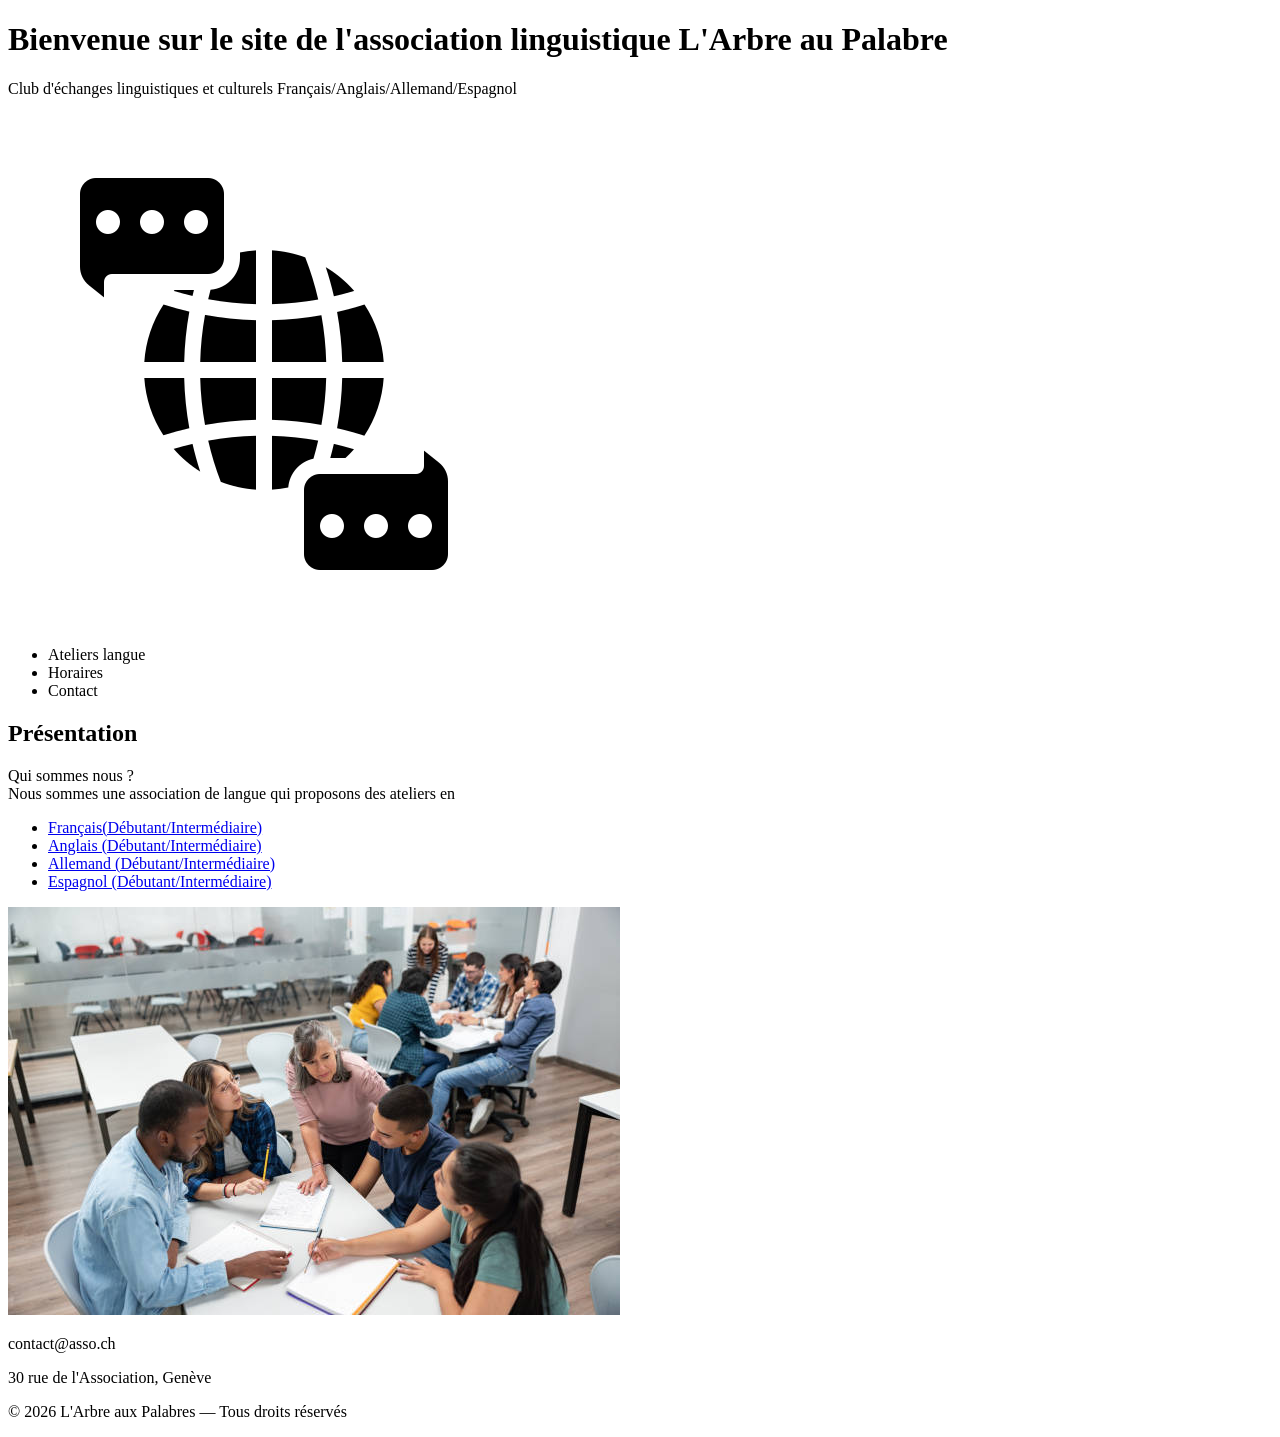
<file: 23-fondamentaux-du-developpement-web/projet-1-page-web-accessible/index.html>
<!DOCTYPE html>
<html lang="fr">
    <head>
        <title>Association de langue</title>
        <meta charset="UTF-8">
        <meta name="viewport" content="width=device-width, initial-scale=1.0">
    </head>

    <body>
        <header>
            <h1 class="titrePage">Bienvenue sur le site de l'association linguistique L'Arbre au Palabre</h1>
            <p class="slogan">Club d'échanges linguistiques et culturels Français/Anglais/Allemand/Espagnol</p>
            <img src="images/logoClub.png" alt="Logo de l'association l'Arbre au Palabre" class="ImgLogoClub"> 
        </header>

        <nav>
            <ul> 
                <li>Ateliers langue</li>
                <li>Horaires</li>
                <li>Contact</li>
            </ul>            
        </nav>

        <main>
            <h2>Présentation</h2>
            <p>
                Qui sommes nous ? <br>
                Nous sommes une association de langue qui proposons des ateliers en
            </p>
            <ul>
                    <li><a href="#francais">Français(Débutant/Intermédiaire) </a></li>
                    <li><a href="#anglais">Anglais (Débutant/Intermédiaire) </a></li>
                    <li><a href="#allemand">Allemand (Débutant/Intermédiaire) </a></li>
                    <li><a href="#espagnol">Espagnol (Débutant/Intermédiaire) </a></li>
                </ul>
            <img src="images/salleDeClasseRemplie.jpg" alt="Salle de classe de l'association l'Arbre au Palabre" class="ImgSalleClasse"> 
        </main>

        <footer>
            <div class="divFooter">
                <p>contact@asso.ch</p>
                <p>30 rue de l'Association, Genève</p>
                <p>© 2026 L'Arbre aux Palabres — Tous droits réservés</p>
            </div>
        </footer>
    </body>
</html>
</file>
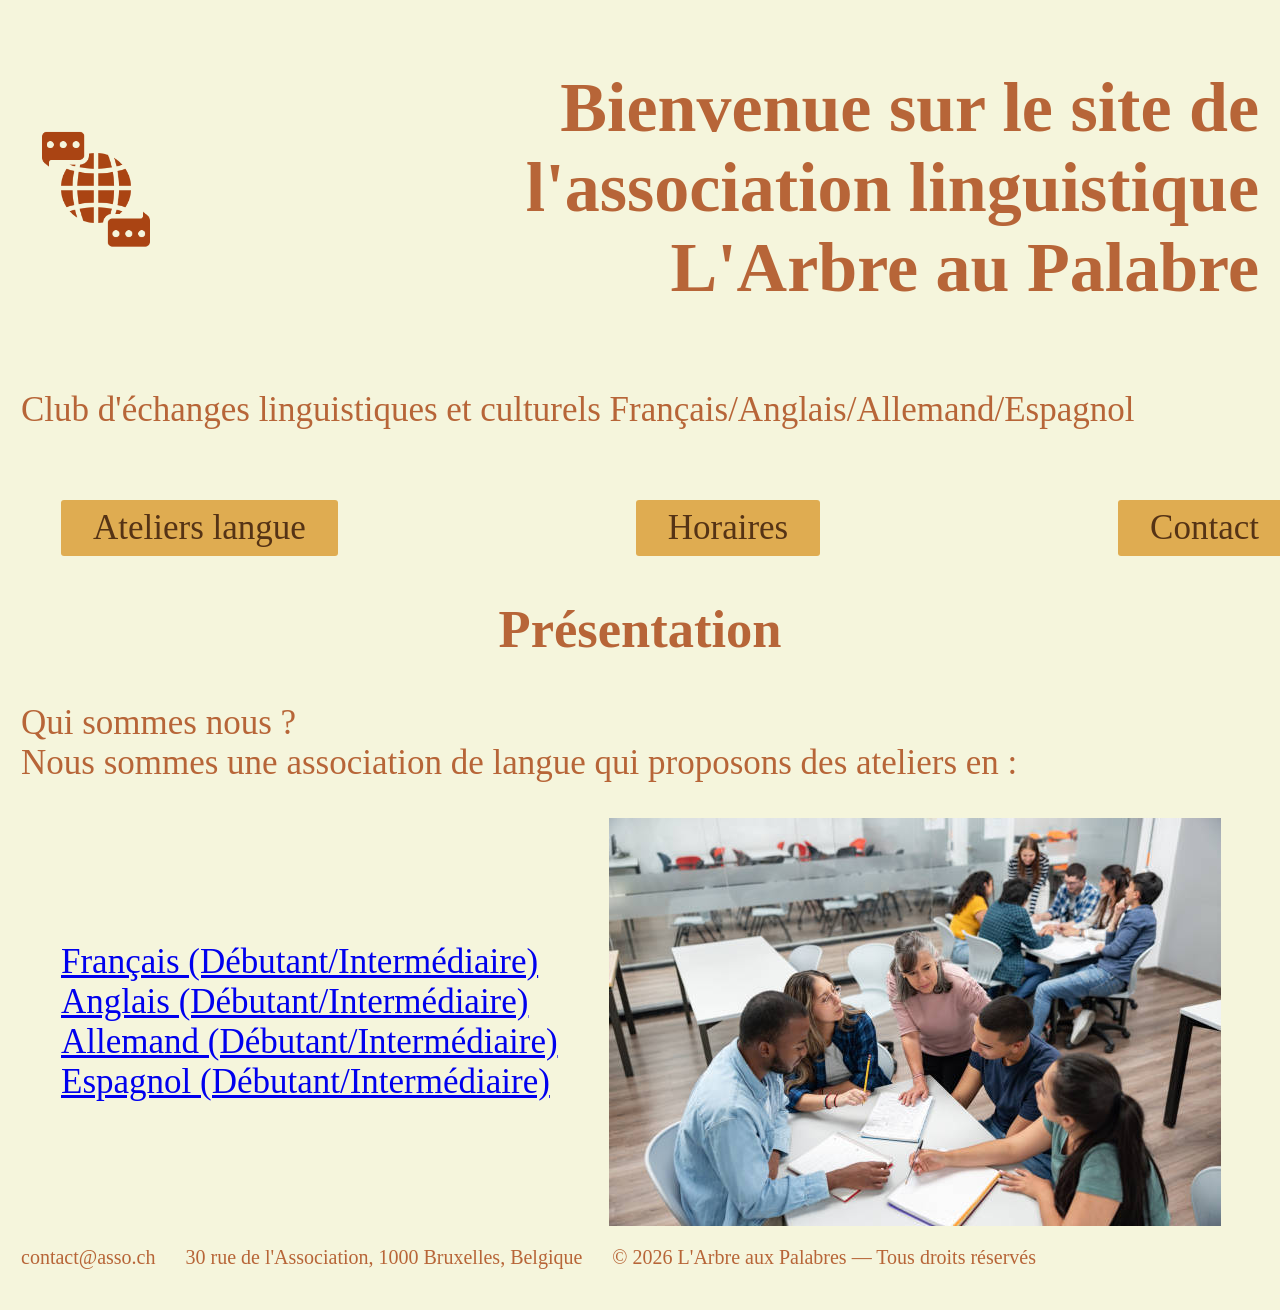
<file: 23-fondamentaux-du-developpement-web/projet-2-mise-en-page-responsive-css/index.html>
<!DOCTYPE html>
<html lang="fr">
    <head>
        <title>Association de langue</title>
        <meta charset="UTF-8">
        <meta name="viewport" content="width=device-width, initial-scale=1.0">
        <link rel="stylesheet" href="style.css">
    </head>

    <body>
        <header>    
            <div class="conteneurHeaderTop">
                <img src="images/logoClub.png" alt="Logo de l'association l'Arbre au Palabre" class="ImgLogoClub">
                <h1 class="titrePage">Bienvenue sur le site de l'association linguistique L'Arbre au Palabre</h1>
            </div>
            <div class="conteneurHeaderBottom">
                <p class="slogan">Club d'échanges linguistiques et culturels Français/Anglais/Allemand/Espagnol</p>
            </div>
        </header>

        <nav>
            <ul class="listeAutresPages"> 
                <li><a class="boutonAutrePage" href="ateliersLangue.html">Ateliers langue</a></li>
                <li><a class="boutonAutrePage" href="horaires.html">Horaires</a></li>
                <li><a class="boutonAutrePage" href="contact.html">Contact</a></li>
            </ul>
        </nav>

        <main>
            <h2 class="h2IndexMain">Présentation</h2>
            <p>
                Qui sommes nous ? <br>
                Nous sommes une association de langue qui proposons des ateliers en :
            </p>
            <div class="conteneurMain">
            <ul>
                    <li><a href="#francais">Français (Débutant/Intermédiaire) </a></li>
                    <li><a href="#anglais">Anglais (Débutant/Intermédiaire) </a></li>
                    <li><a href="#allemand">Allemand (Débutant/Intermédiaire) </a></li>
                    <li><a href="#espagnol">Espagnol (Débutant/Intermédiaire) </a></li>
                </ul>
            <img src="images/salleDeClasseRemplie.jpg" alt="Salle de classe de l'association l'Arbre au Palabre" class="ImgSalleClasse"> 
            </div>
        </main>

        <footer>
            <div class="conteneurFooter">
                <p>contact@asso.ch</p>
                <p>30 rue de l'Association, 1000 Bruxelles, Belgique</p>
                <p>© 2026 L'Arbre aux Palabres — Tous droits réservés</p>
            </div>
        </footer>
    </body>
</html>
</file>
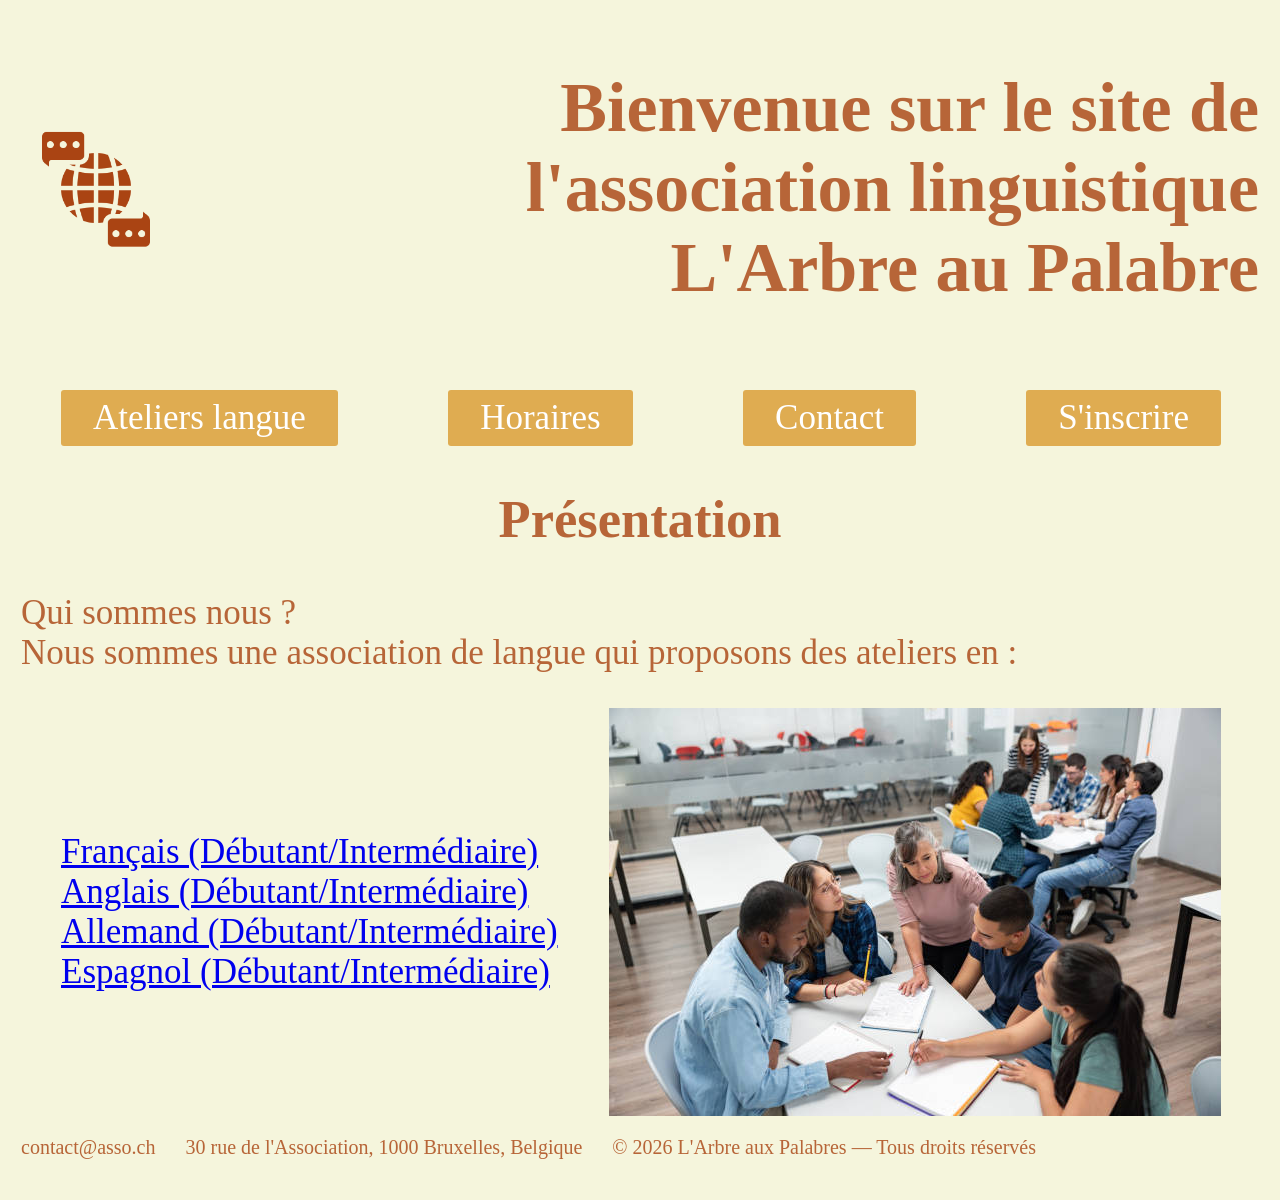
<file: 23-fondamentaux-du-developpement-web/projet-3-interactivite-javascript-dom/index.html>
<!DOCTYPE html>
<html lang="fr">
    <head>
        <title>Association de langue</title>
        <meta charset="UTF-8">
        <meta name="viewport" content="width=device-width, initial-scale=1.0">
        <link rel="stylesheet" href="style.css">
    </head>

    <body>
        <header>    
            <div class="conteneurHeaderTop">
                <img src="images/logoClub.png" alt="Logo de l'association l'Arbre au Palabre" class="ImgLogoClub">
                <h1 class="titrePage">Bienvenue sur le site de l'association linguistique L'Arbre au Palabre</h1>
            </div>
            <div class="conteneurHeaderBottom">
            </div>
        </header>

        <nav>
            <ul class="listeAutresPages"> 
                <li><a class="boutonAutrePage" href="ateliersLangue.html">Ateliers langue</a></li>
                <li><a class="boutonAutrePage" href="horaires.html">Horaires</a></li>
                <li><a class="boutonAutrePage" href="contact.html">Contact</a></li>
                <li><a class="boutonAutrePage" href="inscription.html">S'inscrire</a></li>
            </ul>
        </nav>

        <main>
            <h2 class="h2IndexMain">Présentation</h2>
            <p>
                Qui sommes nous ? <br>
                Nous sommes une association de langue qui proposons des ateliers en :
            </p>
            <div class="conteneurMain">
            <ul>
                    <li><a href="#francais">Français (Débutant/Intermédiaire) </a></li>
                    <li><a href="#anglais">Anglais (Débutant/Intermédiaire) </a></li>
                    <li><a href="#allemand">Allemand (Débutant/Intermédiaire) </a></li>
                    <li><a href="#espagnol">Espagnol (Débutant/Intermédiaire) </a></li>
                </ul>
            <img src="images/salleDeClasseRemplie.jpg" alt="Salle de classe de l'association l'Arbre au Palabre" class="ImgSalleClasse"> 
            </div>
        </main>

        <footer>
            <div class="conteneurFooter">
                <p>contact@asso.ch</p>
                <p>30 rue de l'Association, 1000 Bruxelles, Belgique</p>
                <p>© 2026 L'Arbre aux Palabres — Tous droits réservés</p>
            </div>
        </footer>
    </body>
</html>
</file>
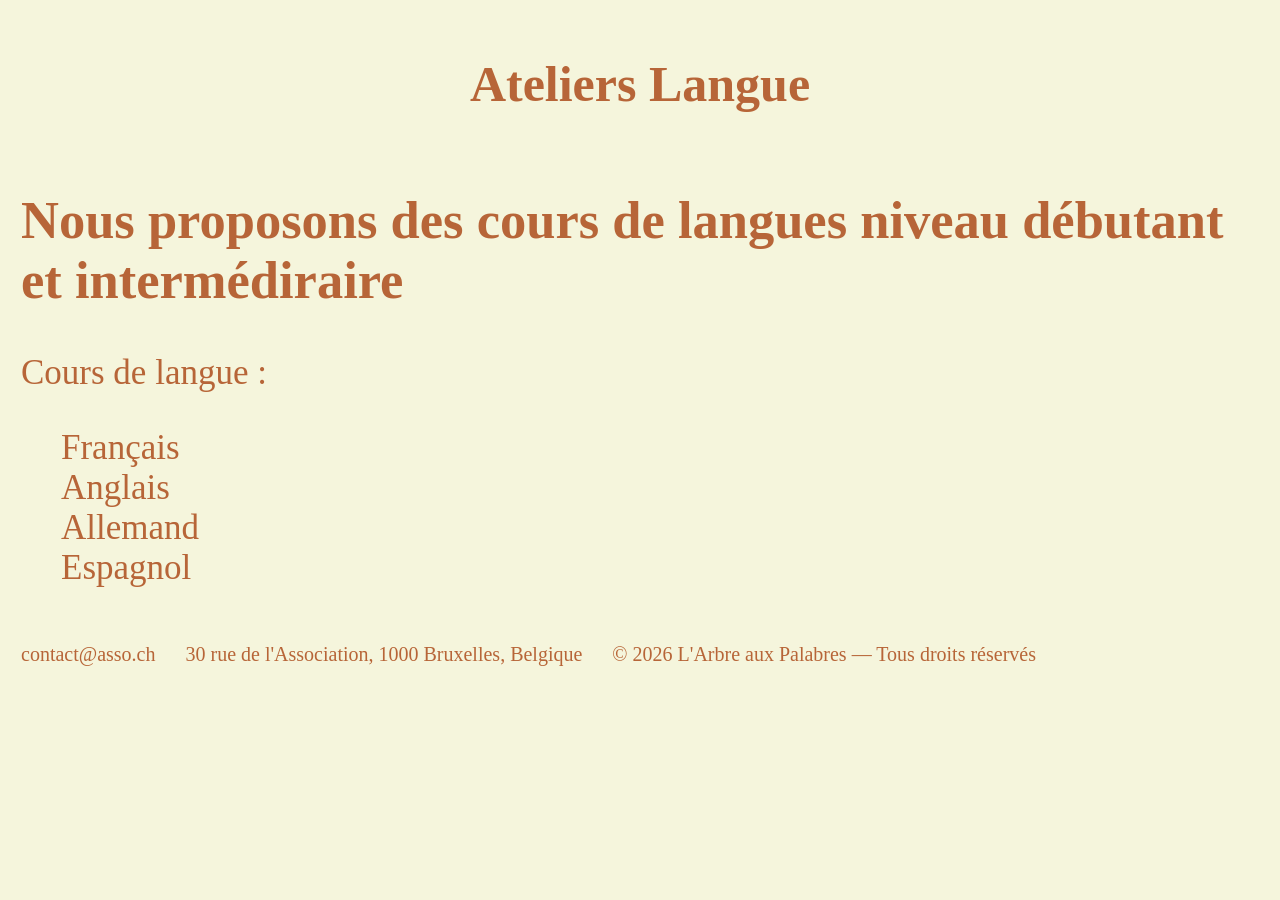
<file: 23-fondamentaux-du-developpement-web/projet-2-mise-en-page-responsive-css/ateliersLangue.html>
<!DOCTYPE html>
<html lang="fr">
    <head>
        <title>Ateliers Langue</title>
        <meta charset="UTF-8">
        <meta name="viewport" content="width=device-width, initial-scale=1.0">
        <link rel="stylesheet" href="style.css">
    </head>

    <body>
        <header>
            <h1 class="ateliersLangueH1">
                Ateliers Langue
            </h1>
        </header>
        
        <main>
            <h2>
                Nous proposons des cours de langues niveau débutant et intermédiraire
            </h2>
            <p>
                Cours de langue :
            </p>
            <ul>
               <li>Français</li>
               <li>Anglais</li>
               <li>Allemand</li>
               <li>Espagnol</li>
            </ul>
        </main>

        <footer>
            <div class="conteneurFooter">
                <p>contact@asso.ch</p>
                <p>30 rue de l'Association, 1000 Bruxelles, Belgique</p>
                <p>© 2026 L'Arbre aux Palabres — Tous droits réservés</p>
            </div>
        </footer>
    </body>
</html>
</file>
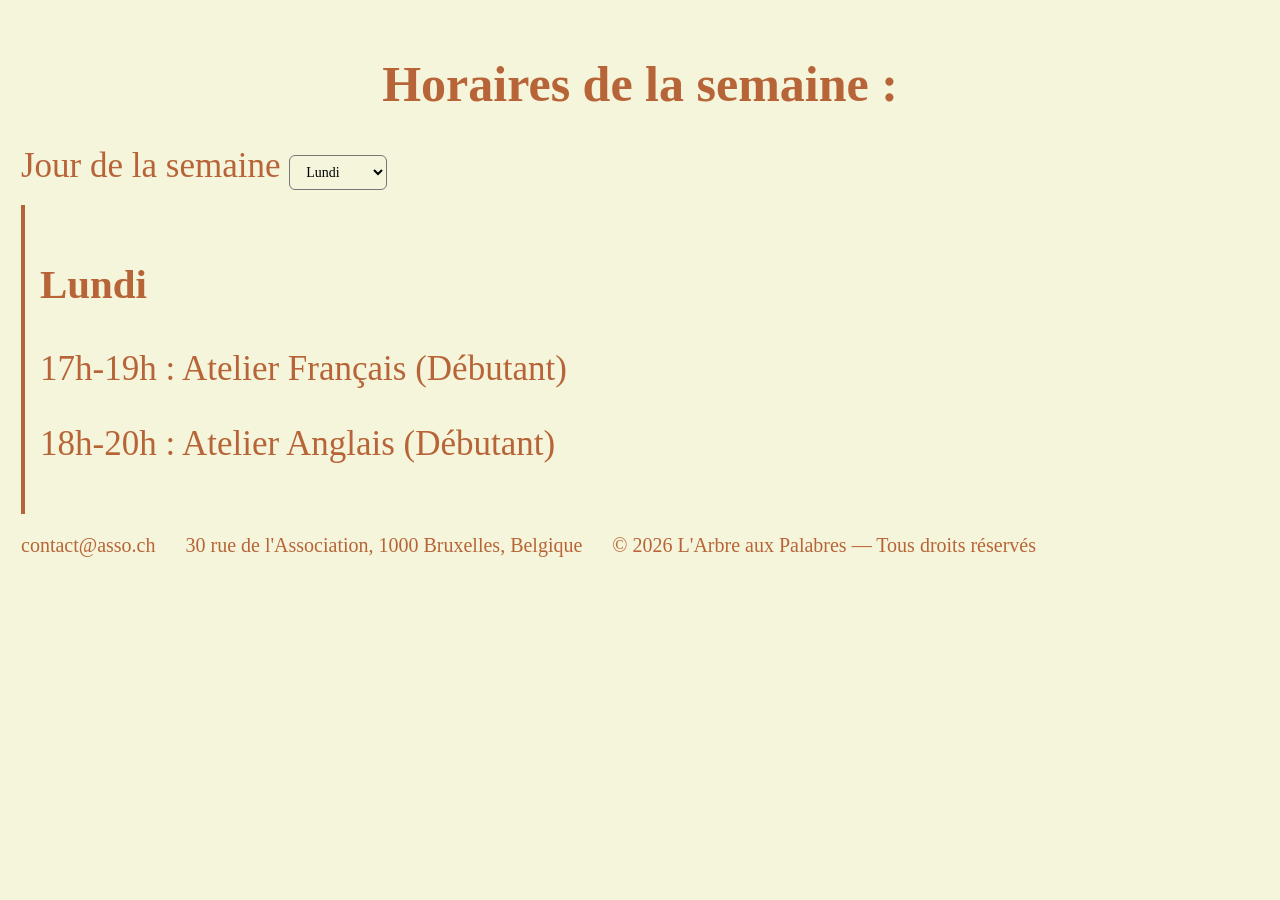
<file: 23-fondamentaux-du-developpement-web/projet-2-mise-en-page-responsive-css/horaires.html>
<!DOCTYPE html>
<html lang="fr">
    <head>
        <title>Horaires</title>
        <meta charset="UTF-8">
        <meta name="viewport" content="width=device-width, initial-scale=1.0">
        <link rel="stylesheet" href="style.css">
    </head>

    <body>
        <header>
            <h1 class="ateliersLangueH1">
                Horaires de la semaine : 
            </h1>
        </header>
        
        <main class="mainHoraire">
            
            <label for="jour">Jour de la semaine</label>
            <select name="jour" id="jour" class="menuDeroulant">
                <option value="lundi" selected>Lundi</option>
                <option value="mardi">Mardi</option>
                <option value="mercredi">Mercredi</option>
                <option value="jeudi">Jeudi</option>
                <option value="vendredi">Vendredi</option>
                <option value="samedi">Samedi</option>
            </select>

            <div id="lundi" class="contenuMenuDeroulant">
                <h3>Lundi</h3>
                <p>17h-19h : Atelier Français (Débutant)</p>
                <p>18h-20h : Atelier Anglais (Débutant)</p>
            </div>
            <div id="mardi" class="contenuMenuDeroulant">
                <h3>Mardi</h3>
                <p>17h-19h : Atelier Allemand (Débutant)</p>
                <p>18h-20h : Atelier Espagnol (Débutant)</p>
            </div>
            <div id="mercredi" class="contenuMenuDeroulant">
                <h3>Mercredi</h3>
                <p>12h15-14h15h : Atelier Français (Avancé)</p>
                <p>14h30-16h30 : Atelier Anglais (Avancé)</p>
                <p>16h45-18h45 : Atelier Allemand (Avancé)</p>
                <p>19h-21h : Atelier Espagnol (Avancé)</p>
            </div>
            <div id="jeudi" class="contenuMenuDeroulant">
                <h3>Jeudi</h3>
                <p>17h-19h : Atelier Allemand (Débutant)</p>
                <p>18h-20h : Atelier Espagnol (Débutant)</p>
            </div>
            <div id="vendredi" class="contenuMenuDeroulant">
                <h3>Vendredi</h3>
                <p>17h-19h : Atelier Français (Débutant)</p>
                <p>18h-20h : Atelier Anglais (Débutant)</p>
            </div>
            <div id="samedi" class="contenuMenuDeroulant">
                <h3>Samedi</h3>
                <p>9h-11h : Atelier Français (Avancé)</p>
                <p>11h15-13h15 : Atelier Anglais (Avancé)</p>
                <p>14h-16h : Atelier Allemand (Avancé)</p>
                <p>16h15-18h15 : Atelier Espagnol (Avancé)</p>
            </div>

        </main>

        <footer>
            <div class="conteneurFooter">
                <p>contact@asso.ch</p>
                <p>30 rue de l'Association, 1000 Bruxelles, Belgique</p>
                <p>© 2026 L'Arbre aux Palabres — Tous droits réservés</p>
            </div>
        </footer>

        <script>
            const selectLangue = document.getElementById('jour');
            const tousLesContenus = document.querySelectorAll('.contenuMenuDeroulant');

            function mettreAJourAffichage() {
                const valeurSelectionnee = selectLangue.value;

                tousLesContenus.forEach(bloc => {
                    bloc.classList.remove('actif');
                });

                const blocAAfficher = document.getElementById(valeurSelectionnee);
                if (blocAAfficher) {
                    blocAAfficher.classList.add('actif');
                }
            }

            selectLangue.addEventListener('change', mettreAJourAffichage);

            mettreAJourAffichage();
        </script>
    </body>
</html>
</file>
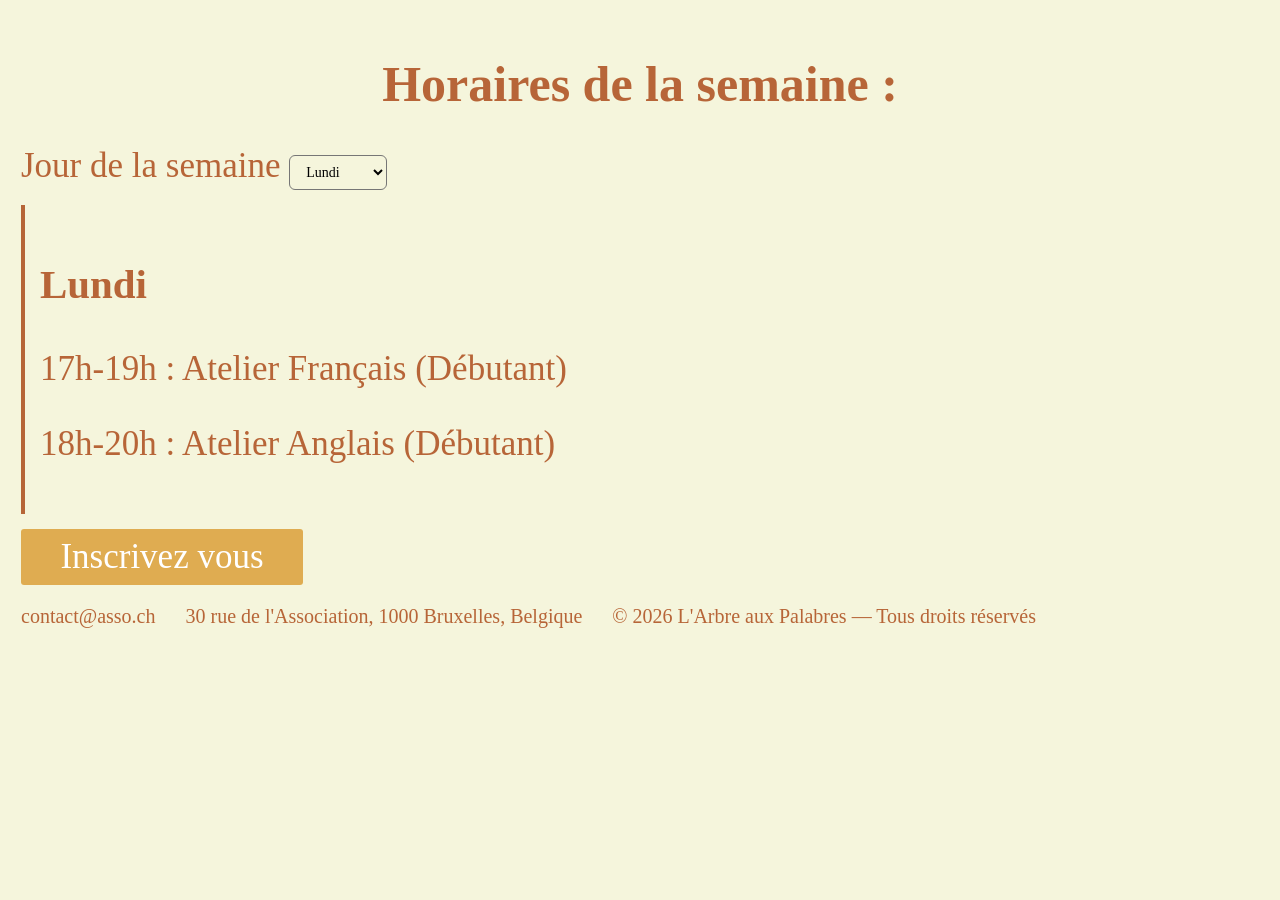
<file: 23-fondamentaux-du-developpement-web/projet-3-interactivite-javascript-dom/horaires.html>
<!DOCTYPE html>
<html lang="fr">
    <head>
        <title>Horaires</title>
        <meta charset="UTF-8">
        <meta name="viewport" content="width=device-width, initial-scale=1.0">
        <link rel="stylesheet" href="style.css">
    </head>

    <body>
        <header>
            <h1 class="ateliersLangueH1">
                Horaires de la semaine : 
            </h1>
        </header>
        
        <main class="mainHoraire">
            
            <label for="jour">Jour de la semaine</label>
            <select name="jour" id="jour" class="menuDeroulant">
                <option value="lundi" selected>Lundi</option>
                <option value="mardi">Mardi</option>
                <option value="mercredi">Mercredi</option>
                <option value="jeudi">Jeudi</option>
                <option value="vendredi">Vendredi</option>
                <option value="samedi">Samedi</option>
            </select>

            <div id="lundi" class="contenuMenuDeroulant">
                <h3>Lundi</h3>
                <p>17h-19h : Atelier Français (Débutant)</p>
                <p>18h-20h : Atelier Anglais (Débutant)</p>
            </div>
            <div id="mardi" class="contenuMenuDeroulant">
                <h3>Mardi</h3>
                <p>17h-19h : Atelier Allemand (Débutant)</p>
                <p>18h-20h : Atelier Espagnol (Débutant)</p>
            </div>
            <div id="mercredi" class="contenuMenuDeroulant">
                <h3>Mercredi</h3>
                <p>12h15-14h15h : Atelier Français (Avancé)</p>
                <p>14h30-16h30 : Atelier Anglais (Avancé)</p>
                <p>16h45-18h45 : Atelier Allemand (Avancé)</p>
                <p>19h-21h : Atelier Espagnol (Avancé)</p>
            </div>
            <div id="jeudi" class="contenuMenuDeroulant">
                <h3>Jeudi</h3>
                <p>17h-19h : Atelier Allemand (Débutant)</p>
                <p>18h-20h : Atelier Espagnol (Débutant)</p>
            </div>
            <div id="vendredi" class="contenuMenuDeroulant">
                <h3>Vendredi</h3>
                <p>17h-19h : Atelier Français (Débutant)</p>
                <p>18h-20h : Atelier Anglais (Débutant)</p>
            </div>
            <div id="samedi" class="contenuMenuDeroulant">
                <h3>Samedi</h3>
                <p>9h-11h : Atelier Français (Avancé)</p>
                <p>11h15-13h15 : Atelier Anglais (Avancé)</p>
                <p>14h-16h : Atelier Allemand (Avancé)</p>
                <p>16h15-18h15 : Atelier Espagnol (Avancé)</p>
            </div>

            <a class="boutonAutrePageHoraire" href="inscription.html">Inscrivez vous</a>
        </main>

        <footer>
            <div class="conteneurFooter">
                <p>contact@asso.ch</p>
                <p>30 rue de l'Association, 1000 Bruxelles, Belgique</p>
                <p>© 2026 L'Arbre aux Palabres — Tous droits réservés</p>
            </div>
        </footer>

        <script src="scriptHoraires.js"></script>
    </body>
</html>
</file>
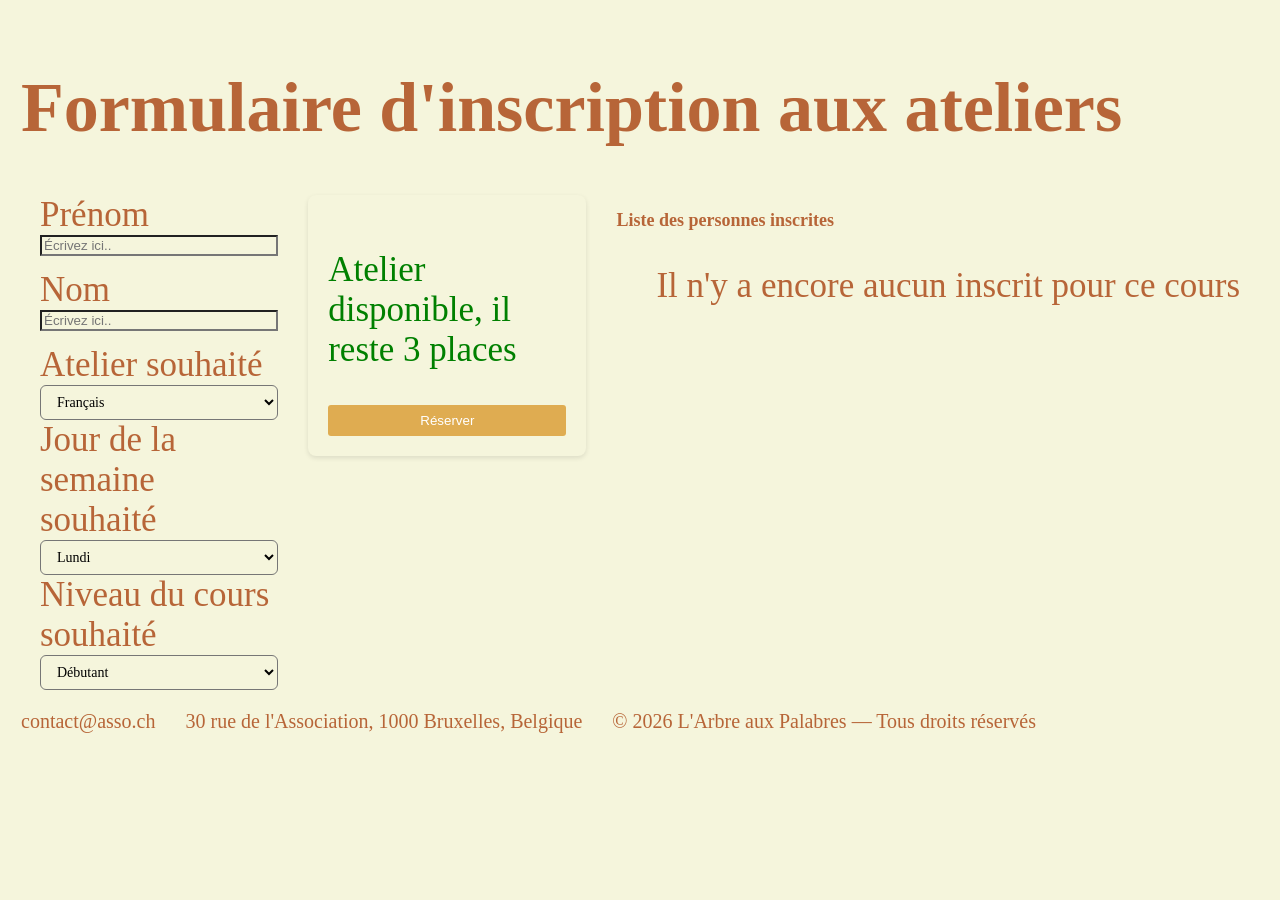
<file: 23-fondamentaux-du-developpement-web/projet-3-interactivite-javascript-dom/inscription.html>
<!DOCTYPE html>
<html lang="fr">
    <head>
        <title>Inscription Arbre aux Palabres</title>
        <meta charset="UTF-8">
        <meta name="viewport" content="width=device-width, initial-scale=1.0">
        <link rel="stylesheet" href="style.css">
    </head>

    <body>
        <header>
            <h1 class="formulaireInscription">
                Formulaire d'inscription aux ateliers
            </h1>
        </header>
        
        <main>
            <div class="conteneurInscription">
                <form id="formulaire" class="formulaire">
                    <label for="formulairePrenom">Prénom</label>
                    <input type="text" id="formulaireChampPrenom" class="formulaireChamp" placeholder="Écrivez ici..">
                    <small class="erreurChamp" id="erreurPrenom"></small>
                    
                    <label for="formulaireNom">Nom</label>
                    <input type="text" id="formulaireChampNom" class="formulaireChamp" placeholder="Écrivez ici..">
                    <small class="erreurChamp" id="erreurNom"></small>
                    
                    <label for="langue">Atelier souhaité</label>
                    <select name="langue" id="atelierSouhaite" class="menuDeroulant">
                        <option value="francais" >Français</option>
                        <option value="anglais" >Anglais</option>
                        <option value="allemand" >Allemand</option>
                        <option value="espagnol" >Espagnol</option>
                    </select>

                    <label for="jourSemaine">Jour de la semaine souhaité</label>
                    <select name="jourSemaine" id="jourSouhaite" class="menuDeroulant">
                        <option value="lundi">Lundi</option>
                        <option value="mardi">Mardi</option>
                        <option value="mercredi">Mercredi</option>
                        <option value="jeudi">Jeudi</option>
                        <option value="vendredi">Vendredi</option>
                        <option value="samedi">Samedi</option>
                    </select>

                    <label for="difficulteCours">Niveau du cours souhaité</label>
                    <select name="difficulteCours" id="niveauSouhaite" class="menuDeroulant">
                        <option value="debutant">Débutant</option>
                        <option value="avance">Avancé</option>
                    </select>
                </form>

                <div id ="panneauStatut" class="panneauStatut">
                    <p id="messageStatut">Sélectionnez un atelier et un jour</p>
                    <div id="zoneValidation" class="zoneValidation"></div>
                </div>

                <section id="sectionInscriptions" class="sectionInscriptions">
                    <h2>Liste des personnes inscrites</h2>
                    <ul id="listeParticipants"></ul>
                </section>
            </div>
        </main>

        <footer>
            <div class="conteneurFooter">
                <p>contact@asso.ch</p>
                <p>30 rue de l'Association, 1000 Bruxelles, Belgique</p>
                <p>© 2026 L'Arbre aux Palabres — Tous droits réservés</p>
            </div>
        </footer>

        <script src="scriptInscription.js"></script>

    </body>
</html>
</file>
<file: 23-fondamentaux-du-developpement-web/projet-2-mise-en-page-responsive-css/style.css>
:root {
    --beige: rgb(245,245,220);
    --bleu: rgb(0,0,150);
    --marron: rgba(169, 69, 19, 0.815);
    --police: "montserrat";
    --marge: 3px;
    --pad: 10px;
}

html {
    box-sizing: border-box;
    margin: var(--marge);
    padding: var(--pad);
    background-color: var(--beige);
    font-family: var(--police);
    color: var(--marron);
    font-size: 35px;

}

img {
    max-width: 100%;
    height : auto;
}

header {
    display: flex;
    flex-direction: column;
}

li {
    list-style: none;
}

.conteneurHeaderTop {
    display: flex;
    justify-content: space-between;
    align-items: center;
    text-align: right;
}

.conteneurHeaderTop .ImgLogoClub {
    height: 150px;
    width: 150px;
    margin-right: 5rem;
    filter: invert(32%) sepia(85%) saturate(850%) hue-rotate(345deg) brightness(85%);
}

.conteneurMain {
    display: flex;
    justify-content: space-between;
    align-items: center;
    width: 100%;
    max-width: 1200px;
}

.listeAutresPages {
    display: flex;
    justify-content: space-between;
    gap: 5px;
}

.boutonAutrePage {
    display: flex;
    justify-content: center;
    align-items: center;
    border: none;
    width: 100%;
    max-width: 250px;
    padding: 12px 16px;
    background-color: rgba(212, 134, 9, 0.651);
    padding: 8px 16px;
    border-radius: 3px;
    color: rgba(54, 23, 7, 0.815);
    cursor: pointer;
    outline: 2px var(--marron);
    text-decoration: none;
    transition: background-color 0.2s ease, color 0.2s ease;
}

.boutonAutrePage:hover {
    background-color: rgba(218, 117, 66, 0.973);
    color: #fff;
}

.h2IndexMain {
    margin-left: 0;
    text-align: center;
}

.conteneurFooter {
    display: flex;
    gap: 30px;
    font-size: 20px; 
}

.ateliersLangueH1 {
    display: flex;
    align-self: center;
    font-size:50px;
}

.menuDeroulant {
    padding: 8px 12px;
    border-radius: 6px;
    
    background-color: var(--beige);
    font-family: inherit;
    font-size: 14px;
    cursor: pointer;
}

.contenuMenuDeroulant {
    display: none;
    margin-top: 15px;
    padding: 15px;
    border-left: 4px solid var(--marron);
    background-color: var(--beige);
}

.contenuMenuDeroulant.actif {
    display: block;
}

.imgGoogleMapsAdresse {
    width: 100%;
    max-width: 1000px;
    height: auto;
}

.mainContact {
    display: flex;
    justify-content: space-between;
}

.listeContact {
    font-size: 30px;
    margin-top:5rem;
}

.footerContact {
    font-size: 20px;
}

@media screen and (max-width: 768px) {
    html {
        font-size: 20px;
    }

    .conteneurHeaderTop,
    .conteneurMain {
        flex-direction: column;
        align-items: center;
        text-align: center;
        gap: 15px;
    }

    .conteneurHeaderTop .ImgLogoClub {
        margin-right: 0;
    }

    .h2IndexMain {
        margin-left: 0;
        font-size: 32px;
    }

    .listeAutresPages {
        flex-direction: column;
        align-items: center;
        width: 100%;
    }

    .boutonAutrePage {
        width: 90%;
        max-width: 300px;
    }

    .mainContact {
        flex-direction: column;
    }

    .listeContact {
        font-size: 22px;
        margin-top: 2rem;
    }
}

@media screen and (max-width: 425px){
    .conteneurHeaderTop,
    .conteneurMain {
        display: flex;
        flex-direction: column;
        align-items: flex-start;
        gap: 20px;
    }
    .ImgSalleClasse {
        width: 100%;
        max-width: 300px;
    }
    .conteneurFooter {
        display: flex;  
        flex-direction: column;
        width: 100%;
        gap: 1px;
        margin-top: 13px;
    }
    .conteneurFooter p {
        margin: 0;
    }
}
</file>
<file: 23-fondamentaux-du-developpement-web/projet-3-interactivite-javascript-dom/style.css>
:root {
    --beige: rgb(245,245,220);
    --bleu: rgb(0,0,150);
    --marron: rgba(169, 69, 19, 0.815);
    --police: "montserrat";
    --marge: 3px;
    --pad: 10px;
}

html {
    box-sizing: border-box;
    margin: var(--marge);
    padding: var(--pad);
    background-color: var(--beige);
    font-family: var(--police);
    color: var(--marron);
    font-size: 35px;

}

img {
    max-width: 100%;
    height : auto;
}

header {
    display: flex;
    flex-direction: column;
}

li {
    list-style: none;
}

.conteneurHeaderTop {
    display: flex;
    justify-content: space-between;
    align-items: center;
    text-align: right;
}

.conteneurHeaderTop .ImgLogoClub {
    height: 150px;
    width: 150px;
    margin-right: 5rem;
    filter: invert(32%) sepia(85%) saturate(850%) hue-rotate(345deg) brightness(85%);
}

.conteneurMain {
    display: flex;
    justify-content: space-between;
    align-items: center;
    width: 100%;
    max-width: 1200px;
}

.listeAutresPages {
    display: flex;
    justify-content: space-between;
    gap: 5px;
    padding-right: 2rem;
}

.boutonAutrePage, .boutonAutrePageHoraire, .boutonReserver, .boutonSupprimerInscription {
    display: flex;
    justify-content: center;
    align-items: center;
    border: none;
    width: 100%;
    max-width: 250px;
    padding: 12px 16px;
    background-color: rgba(212, 134, 9, 0.651);
    padding: 8px 16px;
    border-radius: 3px;
    color: #fff;
    cursor: pointer;
    outline: 2px var(--marron);
    text-decoration: none;
    transition: background-color 0.2s ease, color 0.2s ease;
}

.boutonAutrePage:hover, .boutonAutrePageHoraire:hover, .boutonReserver:hover, .boutonSupprimerInscription:hover {
    background-color: rgba(218, 117, 66, 0.973);
    color: rgba(54,23,7,0.815);
}

.boutonAutrePageHoraire {
    margin-top: 15px;
}

.h2IndexMain {
    margin-left: 0;
    text-align: center;
}

.conteneurFooter {
    display: flex;
    gap: 30px;
    font-size: 20px; 
}

/*ateliersLangue.html*/

.ateliersLangueH1 {
    display: flex;
    align-self: center;
    font-size:50px;
}

/*horaires.html et inscription.html*/

.menuDeroulant {
    padding: 8px 12px;
    border-radius: 6px;
    
    background-color: var(--beige);
    font-family: inherit;
    font-size: 14px;
    cursor: pointer;
}

.contenuMenuDeroulant {
    display: none;
    margin-top: 15px;
    padding: 15px;
    border-left: 4px solid var(--marron);
    background-color: var(--beige);
}

.contenuMenuDeroulant.actif {
    display: block;
}

/*contact.html*/

.imgGoogleMapsAdresse {
    width: 100%;
    max-width: 1000px;
    height: auto;
}

.mainContact {
    display: flex;
    justify-content: space-between;
}

.listeContact {
    font-size: 30px;
    margin-top:5rem;
}

.footerContact {
    font-size: 20px;
}

/*inscription.html*/

.conteneurInscription {
    display: flex;
    justify-content: space-between;
    gap: 30px;
    align-items: flex-start;
    max-width: 1200px;
    width: 100%;
    margin: 0 auto;
}

.formulaire {
    display: flex;
    flex-direction: column;
    max-width: 600px;
    flex: 1;
}

.formulaireChamp {
    background-color: var(--beige);
}

.erreurChamp {
    color: red;
    font-size: 14px;
    margin-top: 4px;
    margin-bottom: 10px;
    display: block;
}

.panneauStatut {
    padding: 20px;
    border-radius: 8px;
    background-color: var(--beige);
    box-shadow: 0 2px 5px rgba(0,0,0,0.1);
    flex: 1;
}

.zoneValidation {
    display:flex;
    justify-content: center;
}

.sectionInscriptions h2, .listeParticipantsReservation {
    font-size: 18px;
}

/*RESPONSIVE TABLETTE*/

@media screen and (max-width: 768px) {
    html {
        font-size: 20px;
    }

    .conteneurHeaderTop,
    .conteneurMain {
        flex-direction: column;
        align-items: center;
        text-align: center;
        gap: 15px;
    }

    .conteneurHeaderTop .ImgLogoClub {
        margin-right: 0;
    }

    .h2IndexMain {
        margin-left: 0;
        font-size: 32px;
    }

    .listeAutresPages {
        flex-direction: column;
        align-items: center;
        width: 100%;
    }

    .boutonAutrePage {
        width: 90%;
        max-width: 300px;
    }

    .mainContact {
        flex-direction: column;
    }

    .listeContact {
        font-size: 22px;
        margin-top: 2rem;
    }
}

/*RESPONSIVE TELEPHONE*/

@media screen and (max-width: 425px){
    .conteneurHeaderTop,
    .conteneurMain {
        display: flex;
        flex-direction: column;
        align-items: flex-start;
        gap: 20px;
    }
    .ImgSalleClasse {
        width: 100%;
        max-width: 300px;
    }
    .conteneurFooter {
        display: flex;  
        flex-direction: column;
        width: 100%;
        gap: 1px;
        margin-top: 13px;
    }
    .conteneurFooter p {
        margin: 0;
    }
}
</file>
